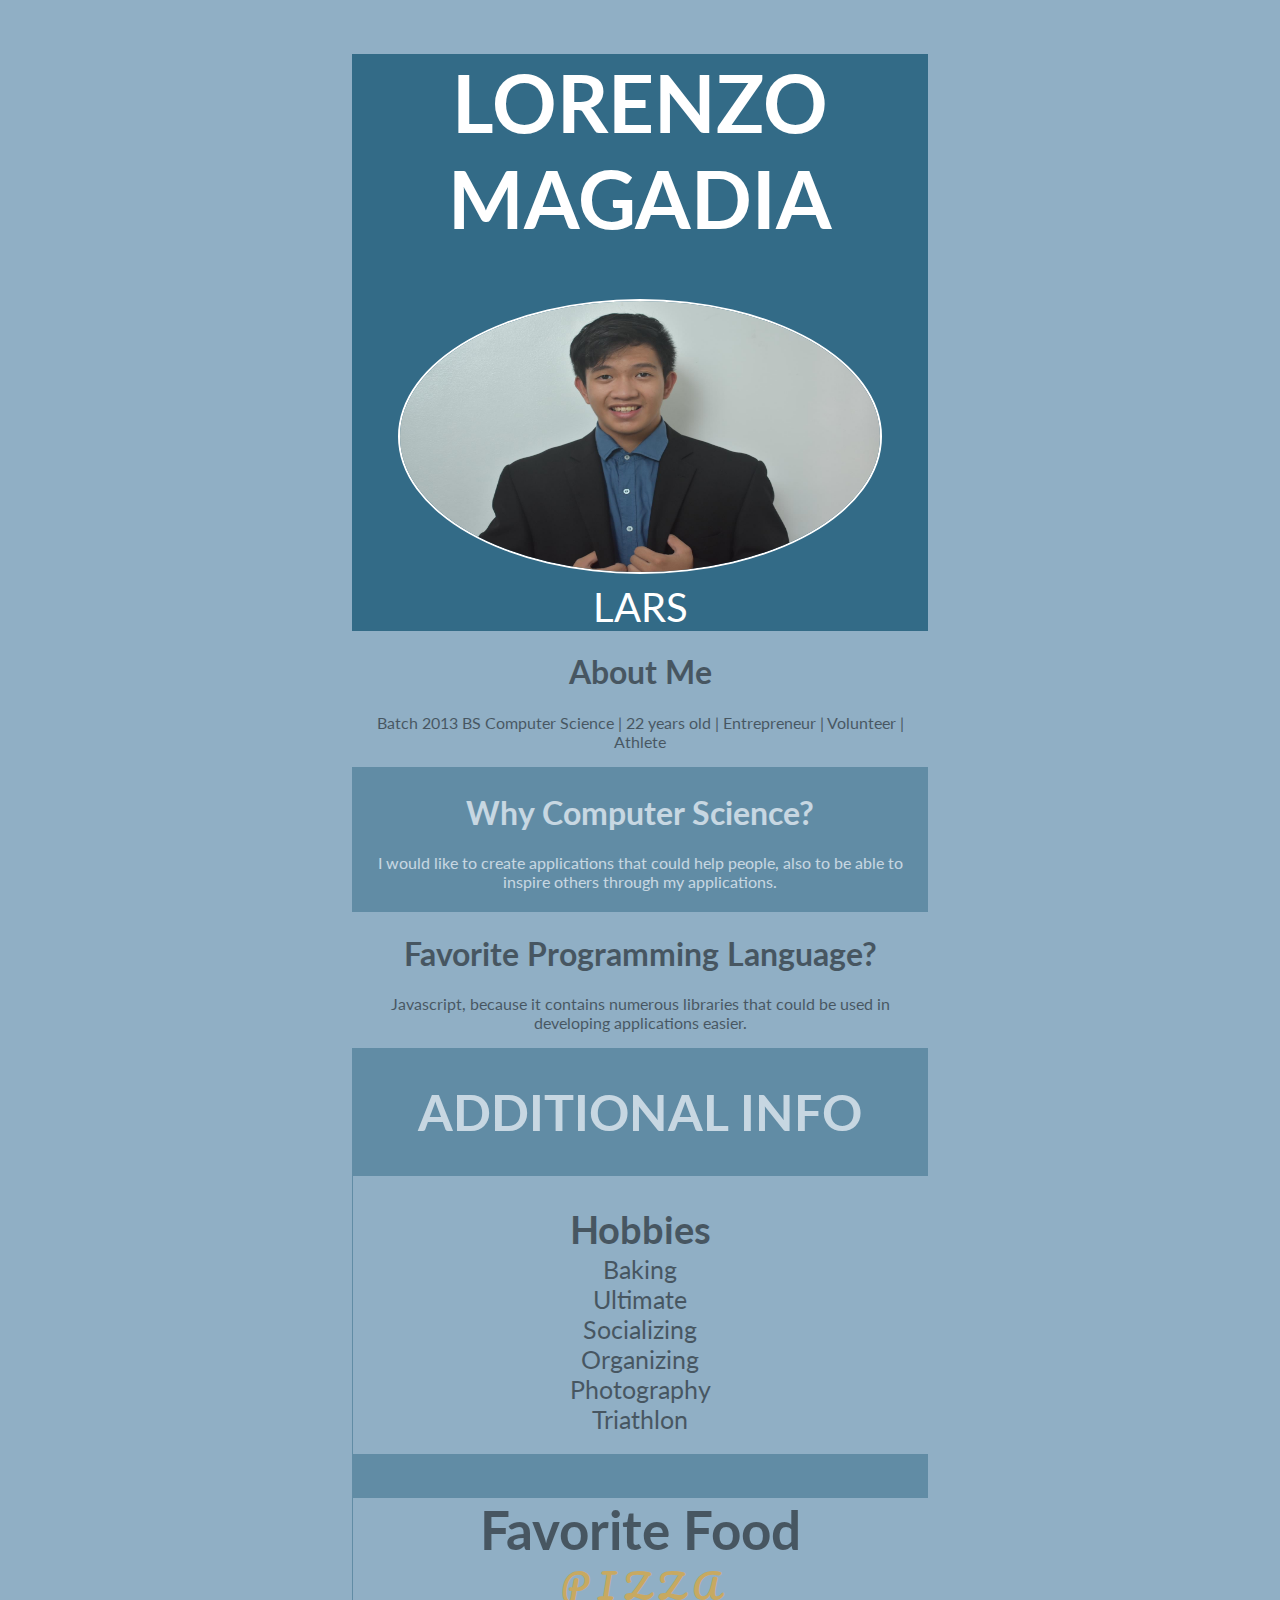
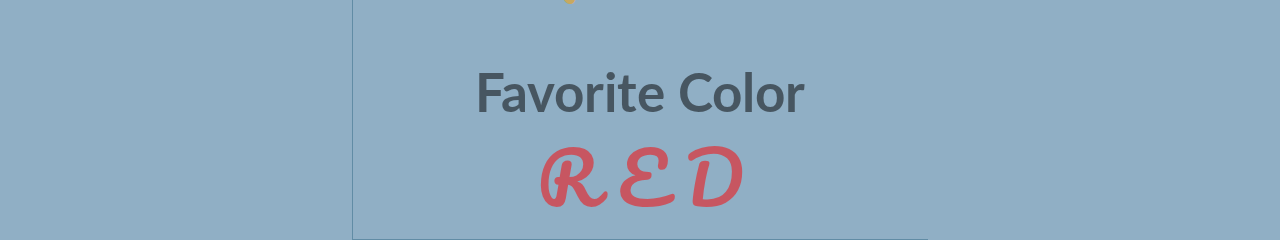
<file: index.html>
<!DOCTYPE html>
<html>
<head>
	<title>My Webpage</title>
	<link href="https://fonts.googleapis.com/css?family=Anton|Pacifico" rel="stylesheet"> 
	<link href="https://fonts.googleapis.com/css?family=Lato" rel="stylesheet">
	<link rel="stylesheet" type="text/css" href="index.css">

</head>

<body>
<div id="namePic">
	<h1>LORENZO MAGADIA</h1>
	<img id="mypic" src="mypic.jpg">
		<p>LARS</p>
</div>

<div id="aboutMe">
<h1>About Me</h1>
<p>Batch 2013 BS Computer Science | 22 years old | Entrepreneur | Volunteer | Athlete </p>
</div>

<div id="whyCS">
<h1>Why Computer Science?</h1>
<p>I would like to create applications that could help people, also to be able to inspire others through my applications.</p>
</div>

<div id="favePL">
<h1>Favorite Programming Language?</h1>
<p>Javascript, because it contains numerous libraries that could be used in developing applications easier.</p>
</div>

<div id="addInfo">
	<h1>ADDITIONAL INFO</h1>

<div id="hobbies">	
	<h2>Hobbies</h2>
	<ul>
		<li>Baking</li>
		<li>Ultimate</li>
		<li>Socializing</li>
		<li>Organizing</li>
		<li>Photography</li>
		<li>Triathlon</li>
	</ul>
</div>

<div id="faveFoodColor">
	<h2>Favorite Food</h2>
	<p id="pizza">P I Z Z A </p>
	<h2>Favorite Color</h2>
	<p id="redFave">R E D</p>
</div>
</div>

</body>
</html>
</file>
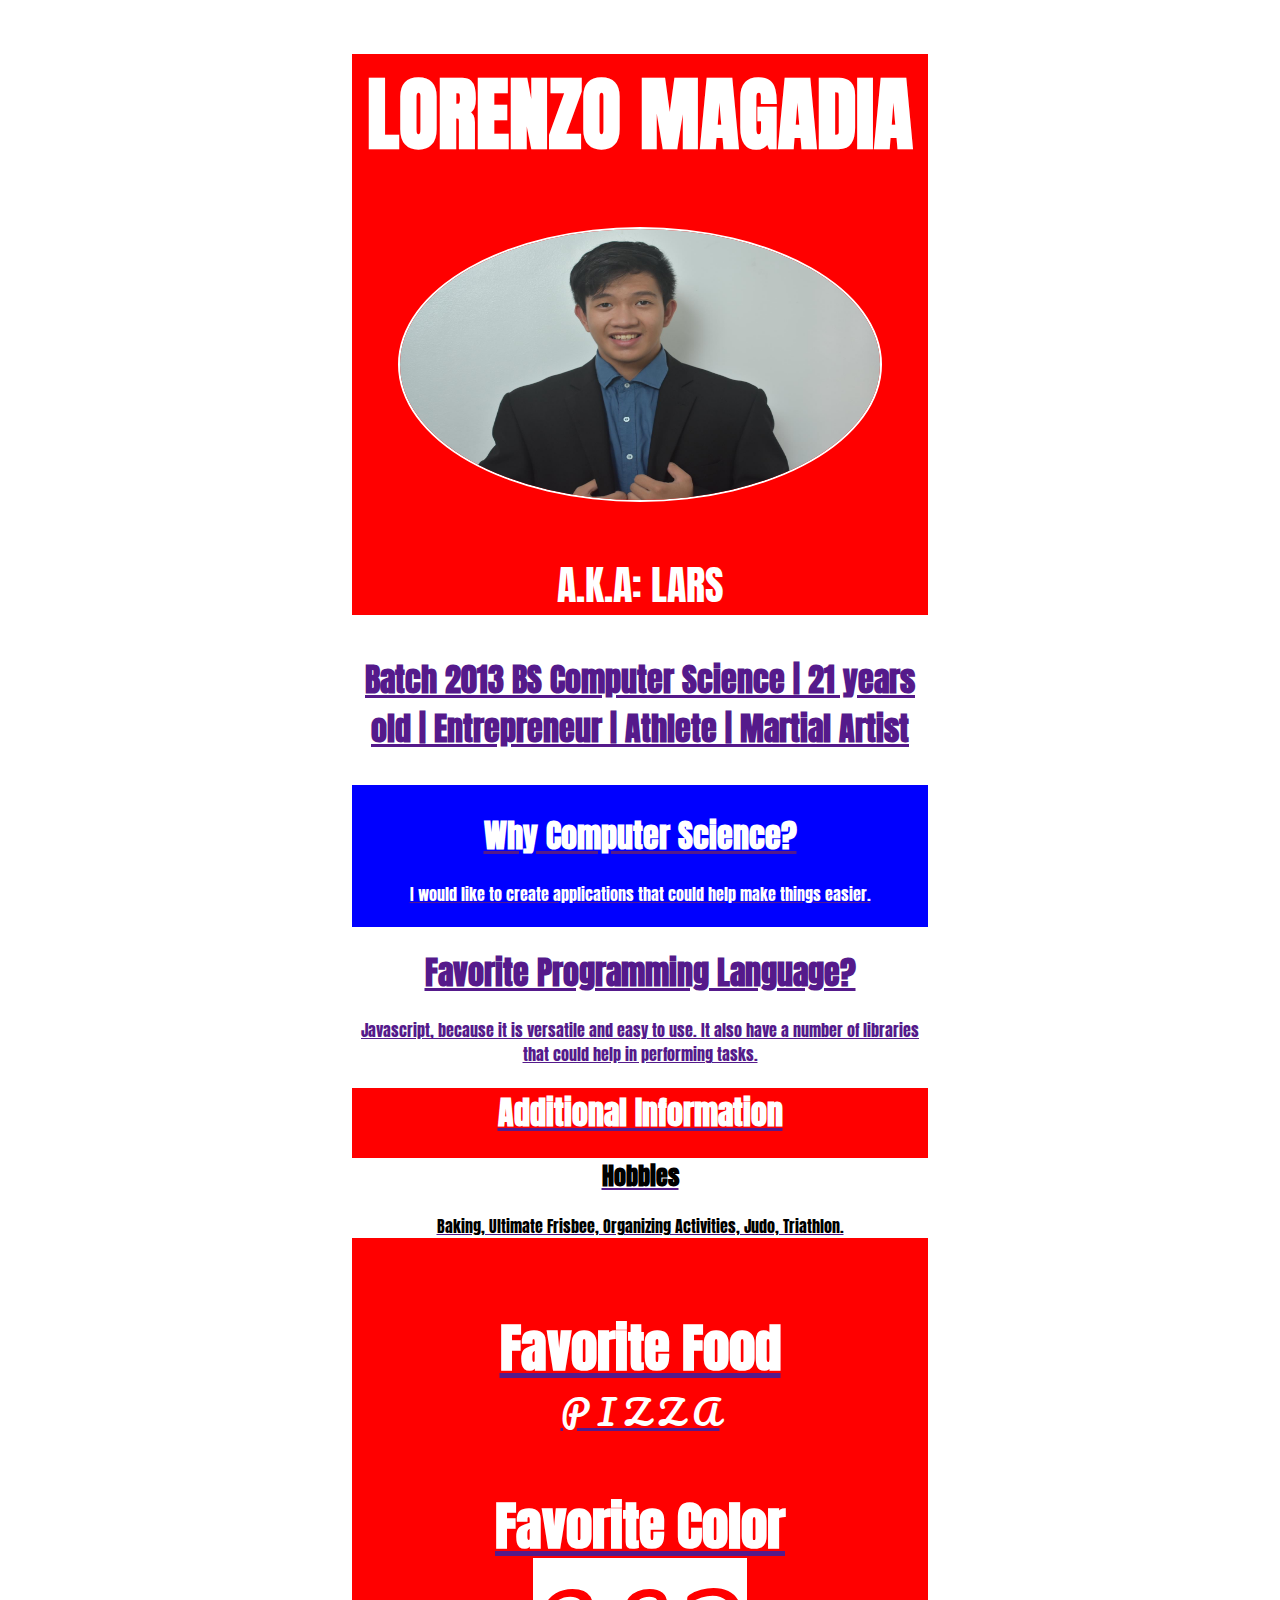
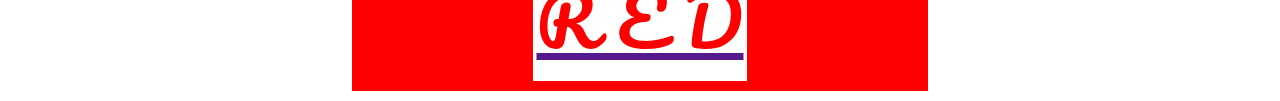
<file: magadia.html>
<!DOCTYPE html>
<html>
<head>
	<title>My Webpage</title>
	<link href="https://fonts.googleapis.com/css?family=Anton|Pacifico" rel="stylesheet"> 
	<link rel="stylesheet" type="text/css" href="magadia.css">

</head>

<body>
<div id="namePic">
	<h1>LORENZO MAGADIA</h1>
	<img id="mypic" src="mypic.jpg">
		<p>A.K.A: LARS</p>
</div>

<div id="aboutMe">
<h1><a href=""About Me</h1>
<p>Batch 2013 BS Computer Science | 21 years old | Entrepreneur | Athlete | Martial Artist</p>
</div>

<div id="whyCS">
<h1>Why Computer Science?</h1>
<p>I would like to create applications that could help make things easier.</p>
</div>

<div id="favePL">
<h1>Favorite Programming Language?</h1>
<p>Javascript, because it is versatile and easy to use.  It also have a number of libraries that could help in performing tasks.</p>
</div>

<div id="addInfo">
	<h1>Additional Information</h1>
<div>
<div id="hobbies">	
	<h2>Hobbies</h2>
	<p>Baking, Ultimate Frisbee, Organizing Activities, Judo, Triathlon.</p>
</div>
<div id="faveFoodColor">
	<h2>Favorite Food</h2>
	<p>P I Z Z A</p>
	<h2>Favorite Color</h2>
	<p id="redFave">R E D</p>
</div>

</body>
</html>
</file>
<file: index.css>
body{
	background-color: #90AFC5;
	text-align: center;
	font-family: 'Lato', sans-serif;
	width: 45%;
	margin:auto;
}

#mypic {
	width: 480px;
	height: 270.5px;
	border: 2px solid white;
	border-radius: 50%;
}

#namePic{
	background-color: #336B87;
	color:white;
	font-size: 40px;
	padding: 0px;
}

#namePic p{
	margin: auto;
}

#aboutMe{
	opacity: 0.5;
}

#aboutMe:hover {
	opacity: 1.0;
}

#whyCS{
	opacity: 0.5;
	background-color: #336B87;
	color: white;
	padding: 5px;
}

#whyCS:hover {
	opacity: 1.0;
}

#favePL{
	opacity: 0.5;
}

#favePL:hover {
	opacity: 1.0;
}

#addInfo{
	opacity: 0.5;
	background-color: #336B87;
	color: white;
	padding: 0.5px;
	font-size: 25px;
}

#addInfo:hover{
	opacity: 1.0;
}

#addInfo ul{
	padding: 0px;
	margin: 1px;
	margin-top: -30px;
	margin-bottom: 20px;
	list-style: none;
}

#hobbies{
	padding: 0.5px;
	background-color: #90AFC5;
	color:black;
}

#faveFoodColor{
	background-color: #90AFC5;
	font-size: 35px;
	color: black;
	
}

#faveFoodColor p{
	font-family: 'Pacifico', cursive;
	margin-top: -50px;
}

#pizza{
	color: orange;
}

#redFave{
	color:red;
	font-size: 70px;
	width: 40%;
	margin: auto;
}
</file>
<file: magadia.css>
body{
	text-align: center;
	font-family: 'Anton', sans-serif;
	width: 45%;
	margin:auto;
}

#mypic {
	width: 480px;
	height: 270.5px;
	border: 2px solid white;
	border-radius: 50%;
}

#namePic{
	background-color: red;
	color:white;
	font-size: 40px;
	padding: 0px;
}

#aboutMe{
	
}

#whyCS{
	background-color: blue;
	color: white;
	padding: 5px;
}

#favePL{

}

#addInfo{
	background-color: red;
	color: white;
}

#hobbies{
	background-color: white;
	color:black;
}

#faveFoodColor{
	font-size: 35px;
	padding: 10px;
	margin: 10px;
}

#faveFoodColor p{
	font-family: 'Pacifico', cursive;
	margin-top: -50px;
}

#redFave{
	background-color: white;
	color:red;
	font-size: 70px;
	width: 40%;
	margin: auto;
}
</file>
